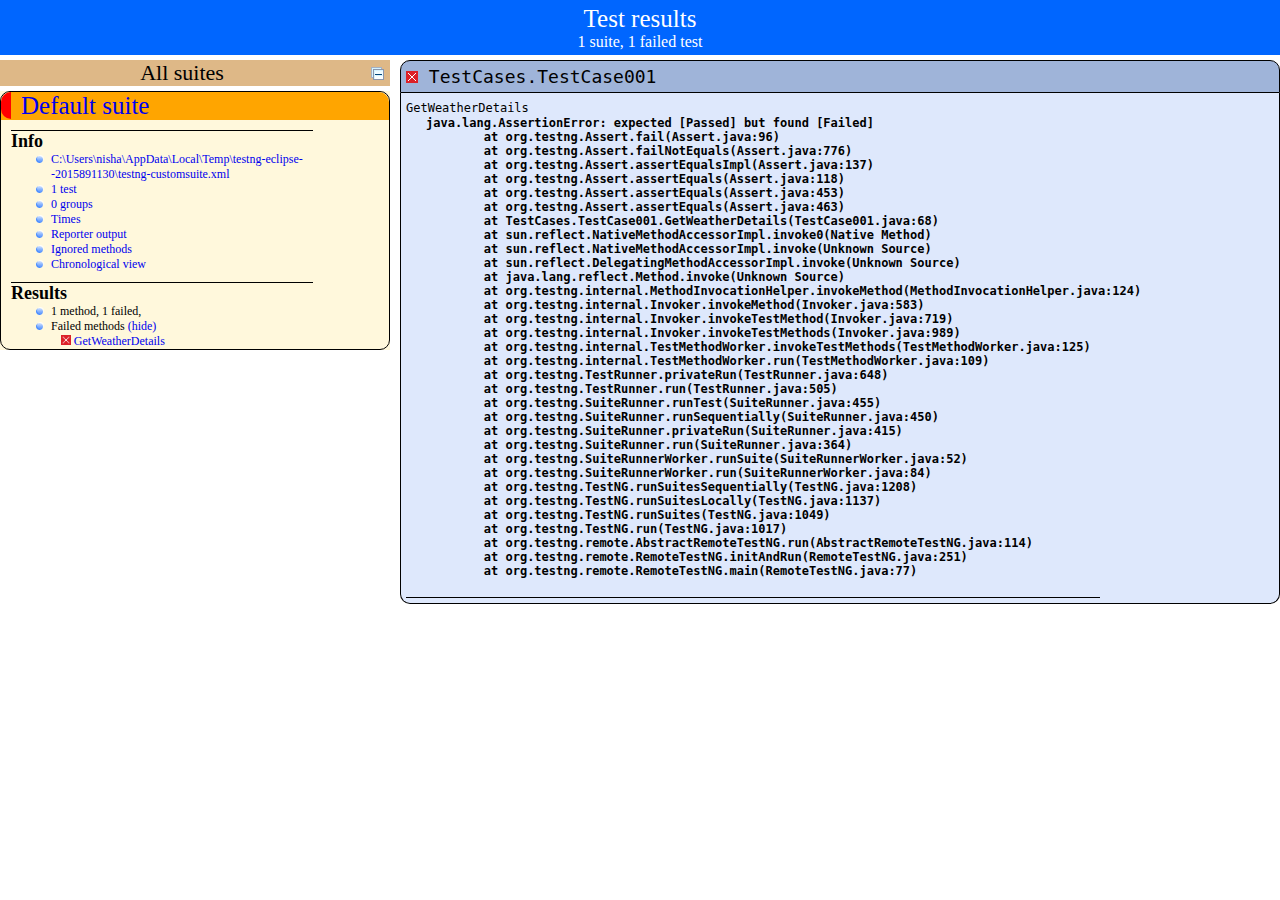
<file: WeatherReportingComparator/test-output/index.html>
<!DOCTYPE html>

<html>
  <head>
  <meta charset='utf-8'>
  <title>TestNG reports</title>

    <link type="text/css" href="testng-reports.css" rel="stylesheet" />
    <script type="text/javascript" src="jquery-1.7.1.min.js"></script>
    <script type="text/javascript" src="testng-reports.js"></script>
    <script type="text/javascript" src="https://www.google.com/jsapi"></script>
    <script type='text/javascript'>
      google.load('visualization', '1', {packages:['table']});
      google.setOnLoadCallback(drawTable);
      var suiteTableInitFunctions = new Array();
      var suiteTableData = new Array();
    </script>
    <!--
      <script type="text/javascript" src="jquery-ui/js/jquery-ui-1.8.16.custom.min.js"></script>
     -->
  </head>

  <body>
    <div class="top-banner-root">
      <span class="top-banner-title-font">Test results</span>
      <br/>
      <span class="top-banner-font-1">1 suite, 1 failed test</span>
    </div> <!-- top-banner-root -->
    <div class="navigator-root">
      <div class="navigator-suite-header">
        <span>All suites</span>
        <a href="#" class="collapse-all-link" title="Collapse/expand all the suites">
          <img class="collapse-all-icon" src="collapseall.gif">
          </img> <!-- collapse-all-icon -->
        </a> <!-- collapse-all-link -->
      </div> <!-- navigator-suite-header -->
      <div class="suite">
        <div class="rounded-window">
          <div class="suite-header light-rounded-window-top">
            <a href="#" class="navigator-link" panel-name="suite-Default_suite">
              <span class="suite-name border-failed">Default suite</span>
            </a> <!-- navigator-link -->
          </div> <!-- suite-header light-rounded-window-top -->
          <div class="navigator-suite-content">
            <div class="suite-section-title">
              <span>Info</span>
            </div> <!-- suite-section-title -->
            <div class="suite-section-content">
              <ul>
                <li>
                  <a href="#" class="navigator-link " panel-name="test-xml-Default_suite">
                    <span>C:\Users\nisha\AppData\Local\Temp\testng-eclipse--2015891130\testng-customsuite.xml</span>
                  </a> <!-- navigator-link  -->
                </li>
                <li>
                  <a href="#" class="navigator-link " panel-name="testlist-Default_suite">
                    <span class="test-stats">1 test</span>
                  </a> <!-- navigator-link  -->
                </li>
                <li>
                  <a href="#" class="navigator-link " panel-name="group-Default_suite">
                    <span>0 groups</span>
                  </a> <!-- navigator-link  -->
                </li>
                <li>
                  <a href="#" class="navigator-link " panel-name="times-Default_suite">
                    <span>Times</span>
                  </a> <!-- navigator-link  -->
                </li>
                <li>
                  <a href="#" class="navigator-link " panel-name="reporter-Default_suite">
                    <span>Reporter output</span>
                  </a> <!-- navigator-link  -->
                </li>
                <li>
                  <a href="#" class="navigator-link " panel-name="ignored-methods-Default_suite">
                    <span>Ignored methods</span>
                  </a> <!-- navigator-link  -->
                </li>
                <li>
                  <a href="#" class="navigator-link " panel-name="chronological-Default_suite">
                    <span>Chronological view</span>
                  </a> <!-- navigator-link  -->
                </li>
              </ul>
            </div> <!-- suite-section-content -->
            <div class="result-section">
              <div class="suite-section-title">
                <span>Results</span>
              </div> <!-- suite-section-title -->
              <div class="suite-section-content">
                <ul>
                  <li>
                    <span class="method-stats">1 method, 1 failed,   </span>
                  </li>
                  <li>
                    <span class="method-list-title failed">Failed methods</span>
                    <span class="show-or-hide-methods failed">
                      <a href="#" panel-name="suite-Default_suite" class="hide-methods failed suite-Default_suite"> (hide)</a> <!-- hide-methods failed suite-Default_suite -->
                      <a href="#" panel-name="suite-Default_suite" class="show-methods failed suite-Default_suite"> (show)</a> <!-- show-methods failed suite-Default_suite -->
                    </span>
                    <div class="method-list-content failed suite-Default_suite">
                      <span>
                        <img width="3%" src="failed.png"/>
                        <a href="#" class="method navigator-link" panel-name="suite-Default_suite" title="TestCases.TestCase001" hash-for-method="GetWeatherDetails">GetWeatherDetails</a> <!-- method navigator-link -->
                      </span>
                      <br/>
                    </div> <!-- method-list-content failed suite-Default_suite -->
                  </li>
                </ul>
              </div> <!-- suite-section-content -->
            </div> <!-- result-section -->
          </div> <!-- navigator-suite-content -->
        </div> <!-- rounded-window -->
      </div> <!-- suite -->
    </div> <!-- navigator-root -->
    <div class="wrapper">
      <div class="main-panel-root">
        <div panel-name="suite-Default_suite" class="panel Default_suite">
          <div class="suite-Default_suite-class-failed">
            <div class="main-panel-header rounded-window-top">
              <img src="failed.png"/>
              <span class="class-name">TestCases.TestCase001</span>
            </div> <!-- main-panel-header rounded-window-top -->
            <div class="main-panel-content rounded-window-bottom">
              <div class="method">
                <div class="method-content">
                  <a name="GetWeatherDetails">
                  </a> <!-- GetWeatherDetails -->
                  <span class="method-name">GetWeatherDetails</span>
                  <div class="stack-trace">java.lang.AssertionError: expected [Passed] but found [Failed]
	at org.testng.Assert.fail(Assert.java:96)
	at org.testng.Assert.failNotEquals(Assert.java:776)
	at org.testng.Assert.assertEqualsImpl(Assert.java:137)
	at org.testng.Assert.assertEquals(Assert.java:118)
	at org.testng.Assert.assertEquals(Assert.java:453)
	at org.testng.Assert.assertEquals(Assert.java:463)
	at TestCases.TestCase001.GetWeatherDetails(TestCase001.java:68)
	at sun.reflect.NativeMethodAccessorImpl.invoke0(Native Method)
	at sun.reflect.NativeMethodAccessorImpl.invoke(Unknown Source)
	at sun.reflect.DelegatingMethodAccessorImpl.invoke(Unknown Source)
	at java.lang.reflect.Method.invoke(Unknown Source)
	at org.testng.internal.MethodInvocationHelper.invokeMethod(MethodInvocationHelper.java:124)
	at org.testng.internal.Invoker.invokeMethod(Invoker.java:583)
	at org.testng.internal.Invoker.invokeTestMethod(Invoker.java:719)
	at org.testng.internal.Invoker.invokeTestMethods(Invoker.java:989)
	at org.testng.internal.TestMethodWorker.invokeTestMethods(TestMethodWorker.java:125)
	at org.testng.internal.TestMethodWorker.run(TestMethodWorker.java:109)
	at org.testng.TestRunner.privateRun(TestRunner.java:648)
	at org.testng.TestRunner.run(TestRunner.java:505)
	at org.testng.SuiteRunner.runTest(SuiteRunner.java:455)
	at org.testng.SuiteRunner.runSequentially(SuiteRunner.java:450)
	at org.testng.SuiteRunner.privateRun(SuiteRunner.java:415)
	at org.testng.SuiteRunner.run(SuiteRunner.java:364)
	at org.testng.SuiteRunnerWorker.runSuite(SuiteRunnerWorker.java:52)
	at org.testng.SuiteRunnerWorker.run(SuiteRunnerWorker.java:84)
	at org.testng.TestNG.runSuitesSequentially(TestNG.java:1208)
	at org.testng.TestNG.runSuitesLocally(TestNG.java:1137)
	at org.testng.TestNG.runSuites(TestNG.java:1049)
	at org.testng.TestNG.run(TestNG.java:1017)
	at org.testng.remote.AbstractRemoteTestNG.run(AbstractRemoteTestNG.java:114)
	at org.testng.remote.RemoteTestNG.initAndRun(RemoteTestNG.java:251)
	at org.testng.remote.RemoteTestNG.main(RemoteTestNG.java:77)

</div> <!-- stack-trace -->
                </div> <!-- method-content -->
              </div> <!-- method -->
            </div> <!-- main-panel-content rounded-window-bottom -->
          </div> <!-- suite-Default_suite-class-failed -->
        </div> <!-- panel Default_suite -->
        <div panel-name="test-xml-Default_suite" class="panel">
          <div class="main-panel-header rounded-window-top">
            <span class="header-content">C:\Users\nisha\AppData\Local\Temp\testng-eclipse--2015891130\testng-customsuite.xml</span>
          </div> <!-- main-panel-header rounded-window-top -->
          <div class="main-panel-content rounded-window-bottom">
            <pre>
&lt;?xml version=&quot;1.0&quot; encoding=&quot;UTF-8&quot;?&gt;
&lt;!DOCTYPE suite SYSTEM &quot;http://testng.org/testng-1.0.dtd&quot;&gt;
&lt;suite guice-stage=&quot;DEVELOPMENT&quot; name=&quot;Default suite&quot;&gt;
  &lt;test thread-count=&quot;5&quot; verbose=&quot;2&quot; name=&quot;Default test&quot;&gt;
    &lt;classes&gt;
      &lt;class name=&quot;TestCases.TestCase001&quot;/&gt;
    &lt;/classes&gt;
  &lt;/test&gt; &lt;!-- Default test --&gt;
&lt;/suite&gt; &lt;!-- Default suite --&gt;
            </pre>
          </div> <!-- main-panel-content rounded-window-bottom -->
        </div> <!-- panel -->
        <div panel-name="testlist-Default_suite" class="panel">
          <div class="main-panel-header rounded-window-top">
            <span class="header-content">Tests for Default suite</span>
          </div> <!-- main-panel-header rounded-window-top -->
          <div class="main-panel-content rounded-window-bottom">
            <ul>
              <li>
                <span class="test-name">Default test (1 class)</span>
              </li>
            </ul>
          </div> <!-- main-panel-content rounded-window-bottom -->
        </div> <!-- panel -->
        <div panel-name="group-Default_suite" class="panel">
          <div class="main-panel-header rounded-window-top">
            <span class="header-content">Groups for Default suite</span>
          </div> <!-- main-panel-header rounded-window-top -->
          <div class="main-panel-content rounded-window-bottom">
          </div> <!-- main-panel-content rounded-window-bottom -->
        </div> <!-- panel -->
        <div panel-name="times-Default_suite" class="panel">
          <div class="main-panel-header rounded-window-top">
            <span class="header-content">Times for Default suite</span>
          </div> <!-- main-panel-header rounded-window-top -->
          <div class="main-panel-content rounded-window-bottom">
            <div class="times-div">
              <script type="text/javascript">
suiteTableInitFunctions.push('tableData_Default_suite');
function tableData_Default_suite() {
var data = new google.visualization.DataTable();
data.addColumn('number', 'Number');
data.addColumn('string', 'Method');
data.addColumn('string', 'Class');
data.addColumn('number', 'Time (ms)');
data.addRows(1);
data.setCell(0, 0, 0)
data.setCell(0, 1, 'GetWeatherDetails')
data.setCell(0, 2, 'TestCases.TestCase001')
data.setCell(0, 3, 9623);
window.suiteTableData['Default_suite']= { tableData: data, tableDiv: 'times-div-Default_suite'}
return data;
}
              </script>
              <span class="suite-total-time">Total running time: 9 seconds</span>
              <div id="times-div-Default_suite">
              </div> <!-- times-div-Default_suite -->
            </div> <!-- times-div -->
          </div> <!-- main-panel-content rounded-window-bottom -->
        </div> <!-- panel -->
        <div panel-name="reporter-Default_suite" class="panel">
          <div class="main-panel-header rounded-window-top">
            <span class="header-content">Reporter output for Default suite</span>
          </div> <!-- main-panel-header rounded-window-top -->
          <div class="main-panel-content rounded-window-bottom">
          </div> <!-- main-panel-content rounded-window-bottom -->
        </div> <!-- panel -->
        <div panel-name="ignored-methods-Default_suite" class="panel">
          <div class="main-panel-header rounded-window-top">
            <span class="header-content">0 ignored methods</span>
          </div> <!-- main-panel-header rounded-window-top -->
          <div class="main-panel-content rounded-window-bottom">
          </div> <!-- main-panel-content rounded-window-bottom -->
        </div> <!-- panel -->
        <div panel-name="chronological-Default_suite" class="panel">
          <div class="main-panel-header rounded-window-top">
            <span class="header-content">Methods in chronological order</span>
          </div> <!-- main-panel-header rounded-window-top -->
          <div class="main-panel-content rounded-window-bottom">
            <div class="chronological-class">
              <div class="chronological-class-name">TestCases.TestCase001</div> <!-- chronological-class-name -->
              <div class="configuration-test before">
                <span class="method-name">Before_Test</span>
                <span class="method-start">0 ms</span>
              </div> <!-- configuration-test before -->
              <div class="configuration-class before">
                <span class="method-name">baseUrl</span>
                <span class="method-start">8881 ms</span>
              </div> <!-- configuration-class before -->
              <div class="test-method">
                <img src="failed.png">
                </img>
                <span class="method-name">GetWeatherDetails</span>
                <span class="method-start">9521 ms</span>
              </div> <!-- test-method -->
              <div class="configuration-test after">
                <span class="method-name">After_Test</span>
                <span class="method-start">19539 ms</span>
              </div> <!-- configuration-test after -->
          </div> <!-- main-panel-content rounded-window-bottom -->
        </div> <!-- panel -->
      </div> <!-- main-panel-root -->
    </div> <!-- wrapper -->
  </body>
</html>
</file>
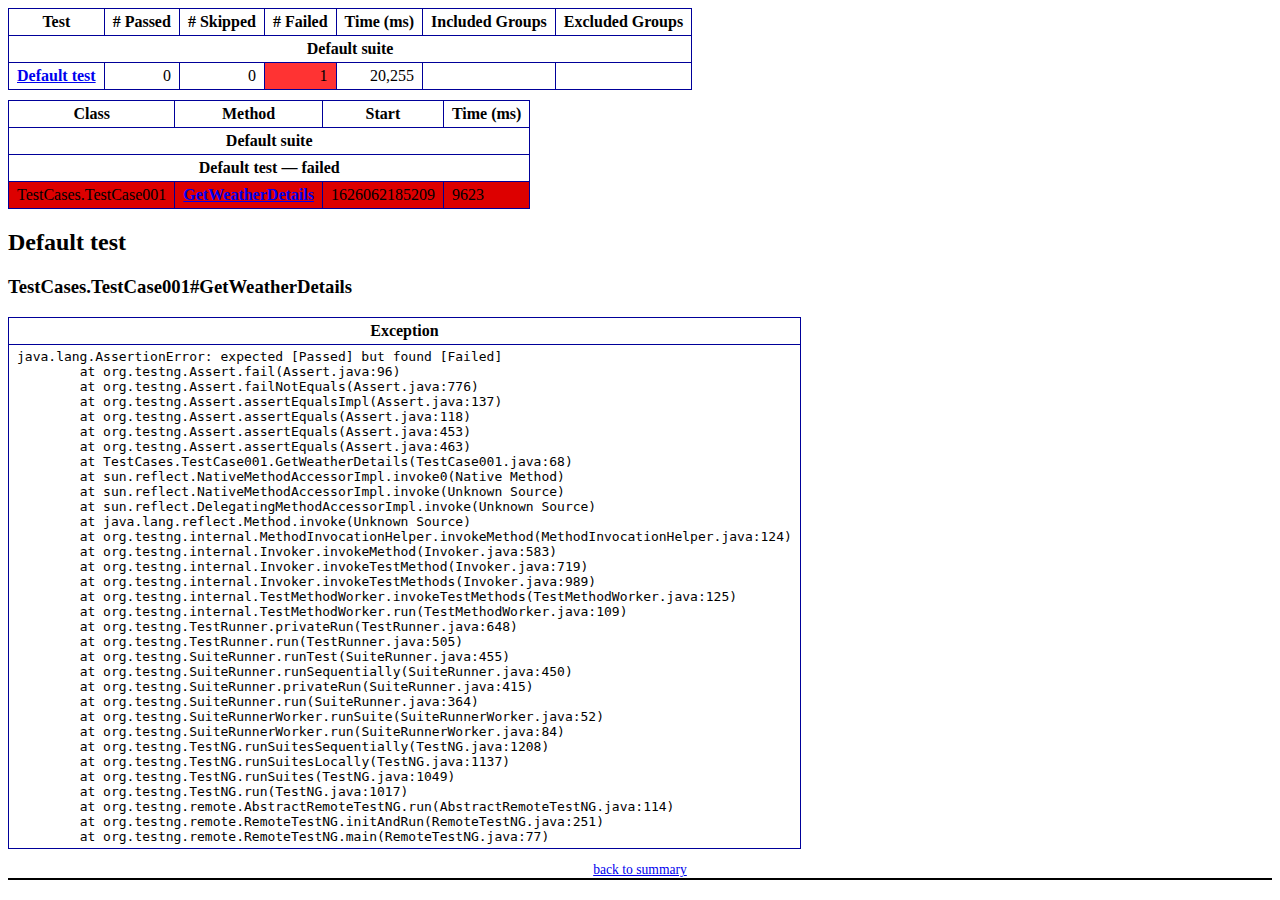
<file: WeatherReportingComparator/test-output/emailable-report.html>
<!DOCTYPE html PUBLIC "-//W3C//DTD XHTML 1.1//EN" "http://www.w3.org/TR/xhtml11/DTD/xhtml11.dtd">
<html xmlns="http://www.w3.org/1999/xhtml">
<head>
<meta http-equiv="content-type" content="text/html; charset=UTF-8"/>
<title>TestNG Report</title>
<style type="text/css">table {margin-bottom:10px;border-collapse:collapse;empty-cells:show}th,td {border:1px solid #009;padding:.25em .5em}th {vertical-align:bottom}td {vertical-align:top}table a {font-weight:bold}.stripe td {background-color: #E6EBF9}.num {text-align:right}.passedodd td {background-color: #3F3}.passedeven td {background-color: #0A0}.skippedodd td {background-color: #DDD}.skippedeven td {background-color: #CCC}.failedodd td,.attn {background-color: #F33}.failedeven td,.stripe .attn {background-color: #D00}.stacktrace {white-space:pre;font-family:monospace}.totop {font-size:85%;text-align:center;border-bottom:2px solid #000}.invisible {display:none}</style>
</head>
<body>
<table>
<tr><th>Test</th><th># Passed</th><th># Skipped</th><th># Failed</th><th>Time (ms)</th><th>Included Groups</th><th>Excluded Groups</th></tr>
<tr><th colspan="7">Default suite</th></tr>
<tr><td><a href="#t0">Default test</a></td><td class="num">0</td><td class="num">0</td><td class="num attn">1</td><td class="num">20,255</td><td></td><td></td></tr>
</table>
<table id='summary'><thead><tr><th>Class</th><th>Method</th><th>Start</th><th>Time (ms)</th></tr></thead><tbody><tr><th colspan="4">Default suite</th></tr></tbody><tbody id="t0"><tr><th colspan="4">Default test &#8212; failed</th></tr><tr class="failedeven"><td rowspan="1">TestCases.TestCase001</td><td><a href="#m0">GetWeatherDetails</a></td><td rowspan="1">1626062185209</td><td rowspan="1">9623</td></tr></tbody>
</table>
<h2>Default test</h2><h3 id="m0">TestCases.TestCase001#GetWeatherDetails</h3><table class="result"><tr><th>Exception</th></tr><tr><td><div class="stacktrace">java.lang.AssertionError: expected [Passed] but found [Failed]
	at org.testng.Assert.fail(Assert.java:96)
	at org.testng.Assert.failNotEquals(Assert.java:776)
	at org.testng.Assert.assertEqualsImpl(Assert.java:137)
	at org.testng.Assert.assertEquals(Assert.java:118)
	at org.testng.Assert.assertEquals(Assert.java:453)
	at org.testng.Assert.assertEquals(Assert.java:463)
	at TestCases.TestCase001.GetWeatherDetails(TestCase001.java:68)
	at sun.reflect.NativeMethodAccessorImpl.invoke0(Native Method)
	at sun.reflect.NativeMethodAccessorImpl.invoke(Unknown Source)
	at sun.reflect.DelegatingMethodAccessorImpl.invoke(Unknown Source)
	at java.lang.reflect.Method.invoke(Unknown Source)
	at org.testng.internal.MethodInvocationHelper.invokeMethod(MethodInvocationHelper.java:124)
	at org.testng.internal.Invoker.invokeMethod(Invoker.java:583)
	at org.testng.internal.Invoker.invokeTestMethod(Invoker.java:719)
	at org.testng.internal.Invoker.invokeTestMethods(Invoker.java:989)
	at org.testng.internal.TestMethodWorker.invokeTestMethods(TestMethodWorker.java:125)
	at org.testng.internal.TestMethodWorker.run(TestMethodWorker.java:109)
	at org.testng.TestRunner.privateRun(TestRunner.java:648)
	at org.testng.TestRunner.run(TestRunner.java:505)
	at org.testng.SuiteRunner.runTest(SuiteRunner.java:455)
	at org.testng.SuiteRunner.runSequentially(SuiteRunner.java:450)
	at org.testng.SuiteRunner.privateRun(SuiteRunner.java:415)
	at org.testng.SuiteRunner.run(SuiteRunner.java:364)
	at org.testng.SuiteRunnerWorker.runSuite(SuiteRunnerWorker.java:52)
	at org.testng.SuiteRunnerWorker.run(SuiteRunnerWorker.java:84)
	at org.testng.TestNG.runSuitesSequentially(TestNG.java:1208)
	at org.testng.TestNG.runSuitesLocally(TestNG.java:1137)
	at org.testng.TestNG.runSuites(TestNG.java:1049)
	at org.testng.TestNG.run(TestNG.java:1017)
	at org.testng.remote.AbstractRemoteTestNG.run(AbstractRemoteTestNG.java:114)
	at org.testng.remote.RemoteTestNG.initAndRun(RemoteTestNG.java:251)
	at org.testng.remote.RemoteTestNG.main(RemoteTestNG.java:77)
</div></td></tr></table><p class="totop"><a href="#summary">back to summary</a></p>
</body>
</html>
</file>
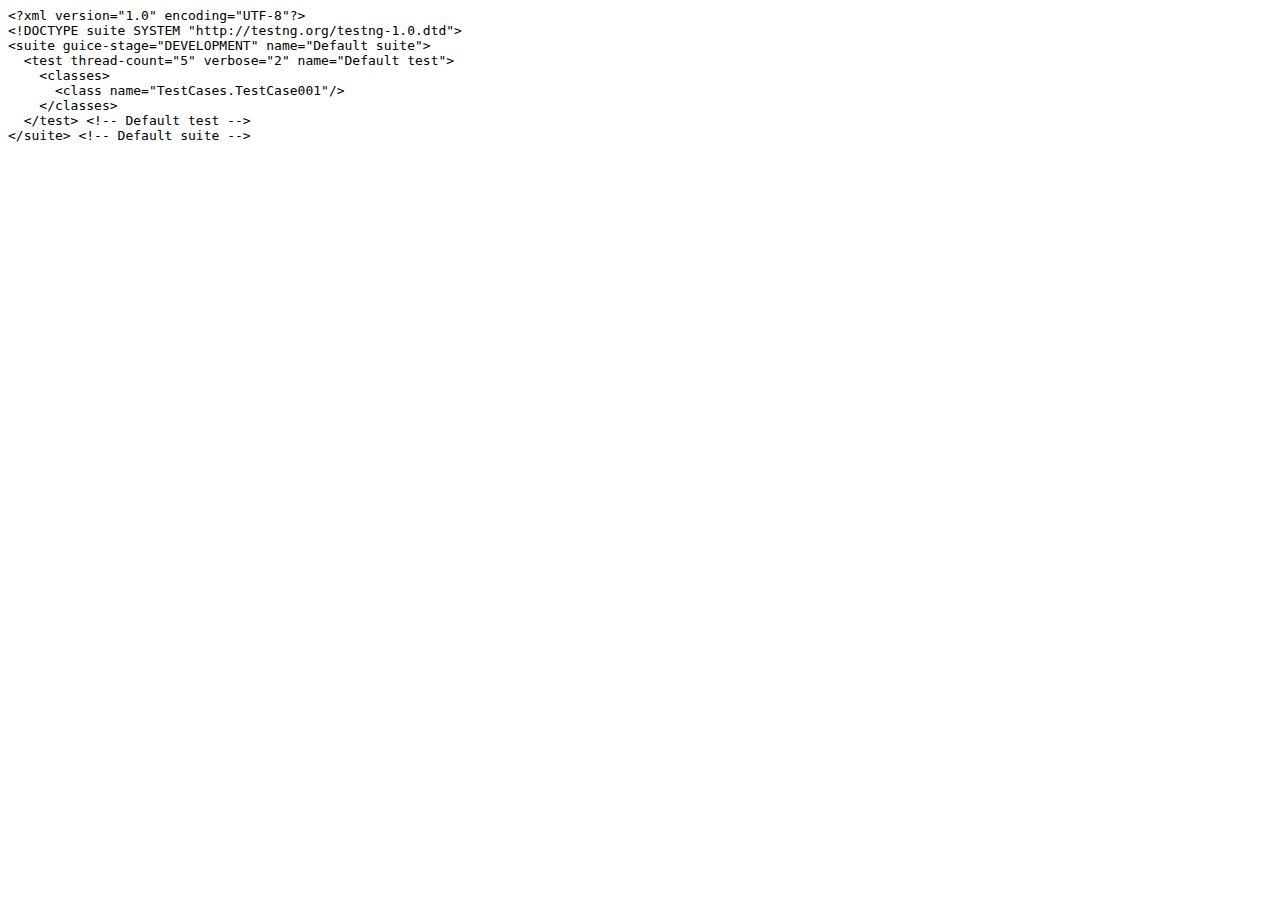
<file: WeatherReportingComparator/test-output/old/Default suite/testng.xml.html>
<html><head><title>testng.xml for Default suite</title></head><body><tt>&lt;?xml&nbsp;version="1.0"&nbsp;encoding="UTF-8"?&gt;<br/>&lt;!DOCTYPE&nbsp;suite&nbsp;SYSTEM&nbsp;"http://testng.org/testng-1.0.dtd"&gt;<br/>&lt;suite&nbsp;guice-stage="DEVELOPMENT"&nbsp;name="Default&nbsp;suite"&gt;<br/>&nbsp;&nbsp;&lt;test&nbsp;thread-count="5"&nbsp;verbose="2"&nbsp;name="Default&nbsp;test"&gt;<br/>&nbsp;&nbsp;&nbsp;&nbsp;&lt;classes&gt;<br/>&nbsp;&nbsp;&nbsp;&nbsp;&nbsp;&nbsp;&lt;class&nbsp;name="TestCases.TestCase001"/&gt;<br/>&nbsp;&nbsp;&nbsp;&nbsp;&lt;/classes&gt;<br/>&nbsp;&nbsp;&lt;/test&gt;&nbsp;&lt;!--&nbsp;Default&nbsp;test&nbsp;--&gt;<br/>&lt;/suite&gt;&nbsp;&lt;!--&nbsp;Default&nbsp;suite&nbsp;--&gt;<br/></tt></body></html>
</file>
<file: WeatherReportingComparator/test-output/testng-reports.css>
body {
    margin: 0px 0px 5px 5px;
}

ul {
    margin: 0px;
}

li {
    list-style-type: none;
}

a {
    text-decoration: none;
}

a:hover {
    text-decoration: underline;
}

.navigator-selected {
    background: #ffa500;
}

.wrapper {
    position: absolute;
    top: 60px;
    bottom: 0;
    left: 400px;
    right: 0;
    overflow: auto;
}

.navigator-root {
    position: absolute;
    top: 60px;
    bottom: 0;
    left: 0;
    width: 400px;
    overflow-y: auto;
}

.suite {
    margin: 0px 10px 10px 0px;
    background-color: #fff8dc;
}

.suite-name {
    padding-left: 10px;
    font-size: 25px;
    font-family: Times;
}

.main-panel-header {
    padding: 5px;
    background-color: #9FB4D9; //afeeee;
    font-family: monospace;
    font-size: 18px;
}

.main-panel-content {
    padding: 5px;
    margin-bottom: 10px;
    background-color: #DEE8FC; //d0ffff;
}

.rounded-window {
    border-radius: 10px;
    border-style: solid;
    border-width: 1px;
}

.rounded-window-top {
    border-top-right-radius: 10px 10px;
    border-top-left-radius: 10px 10px;
    border-style: solid;
    border-width: 1px;
    overflow: auto;
}

.light-rounded-window-top {
    border-top-right-radius: 10px 10px;
    border-top-left-radius: 10px 10px;
}

.rounded-window-bottom {
    border-style: solid;
    border-width: 0px 1px 1px 1px;
    border-bottom-right-radius: 10px 10px;
    border-bottom-left-radius: 10px 10px;
    overflow: auto;
}

.method-name {
    font-size: 12px;
    font-family: monospace;
}

.method-content {
    border-style: solid;
    border-width: 0px 0px 1px 0px;
    margin-bottom: 10;
    padding-bottom: 5px;
    width: 80%;
}

.parameters {
    font-size: 14px;
    font-family: monospace;
}

.stack-trace {
    white-space: pre;
    font-family: monospace;
    font-size: 12px;
    font-weight: bold;
    margin-top: 0px;
    margin-left: 20px;
}

.testng-xml {
    font-family: monospace;
}

.method-list-content {
    margin-left: 10px;
}

.navigator-suite-content {
    margin-left: 10px;
    font: 12px 'Lucida Grande';
}

.suite-section-title {
    margin-top: 10px;
    width: 80%;
    border-style: solid;
    border-width: 1px 0px 0px 0px;
    font-family: Times;
    font-size: 18px;
    font-weight: bold;
}

.suite-section-content {
    list-style-image: url(bullet_point.png);
}

.top-banner-root {
    position: absolute;
    top: 0;
    height: 45px;
    left: 0;
    right: 0;
    padding: 5px;
    margin: 0px 0px 5px 0px;
    background-color: #0066ff;
    font-family: Times;
    color: #fff;
    text-align: center;
}

.top-banner-title-font {
    font-size: 25px;
}

.test-name {
    font-family: 'Lucida Grande';
    font-size: 16px;
}

.suite-icon {
    padding: 5px;
    float: right;
    height: 20;
}

.test-group {
    font: 20px 'Lucida Grande';
    margin: 5px 5px 10px 5px;
    border-width: 0px 0px 1px 0px;
    border-style: solid;
    padding: 5px;
}

.test-group-name {
    font-weight: bold;
}

.method-in-group {
    font-size: 16px;
    margin-left: 80px;
}

table.google-visualization-table-table {
    width: 100%;
}

.reporter-method-name {
    font-size: 14px;
    font-family: monospace;
}

.reporter-method-output-div {
    padding: 5px;
    margin: 0px 0px 5px 20px;
    font-size: 12px;
    font-family: monospace;
    border-width: 0px 0px 0px 1px;
    border-style: solid;
}

.ignored-class-div {
    font-size: 14px;
    font-family: monospace;
}

.ignored-methods-div {
    padding: 5px;
    margin: 0px 0px 5px 20px;
    font-size: 12px;
    font-family: monospace;
    border-width: 0px 0px 0px 1px;
    border-style: solid;
}

.border-failed {
    border-top-left-radius: 10px 10px;
    border-bottom-left-radius: 10px 10px;
    border-style: solid;
    border-width: 0px 0px 0px 10px;
    border-color: #f00;
}

.border-skipped {
    border-top-left-radius: 10px 10px;
    border-bottom-left-radius: 10px 10px;
    border-style: solid;
    border-width: 0px 0px 0px 10px;
    border-color: #edc600;
}

.border-passed {
    border-top-left-radius: 10px 10px;
    border-bottom-left-radius: 10px 10px;
    border-style: solid;
    border-width: 0px 0px 0px 10px;
    border-color: #19f52d;
}

.times-div {
    text-align: center;
    padding: 5px;
}

.suite-total-time {
    font: 16px 'Lucida Grande';
}

.configuration-suite {
    margin-left: 20px;
}

.configuration-test {
    margin-left: 40px;
}

.configuration-class {
    margin-left: 60px;
}

.configuration-method {
    margin-left: 80px;
}

.test-method {
    margin-left: 100px;
}

.chronological-class {
    background-color: #0ccff;
    border-style: solid;
    border-width: 0px 0px 1px 1px;
}

.method-start {
    float: right;
}

.chronological-class-name {
    padding: 0px 0px 0px 5px;
    color: #008;
}

.after, .before, .test-method {
    font-family: monospace;
    font-size: 14px;
}

.navigator-suite-header {
    font-size: 22px;
    margin: 0px 10px 5px 0px;
    background-color: #deb887;
    text-align: center;
}

.collapse-all-icon {
    padding: 5px;
    float: right;
}
</file>
